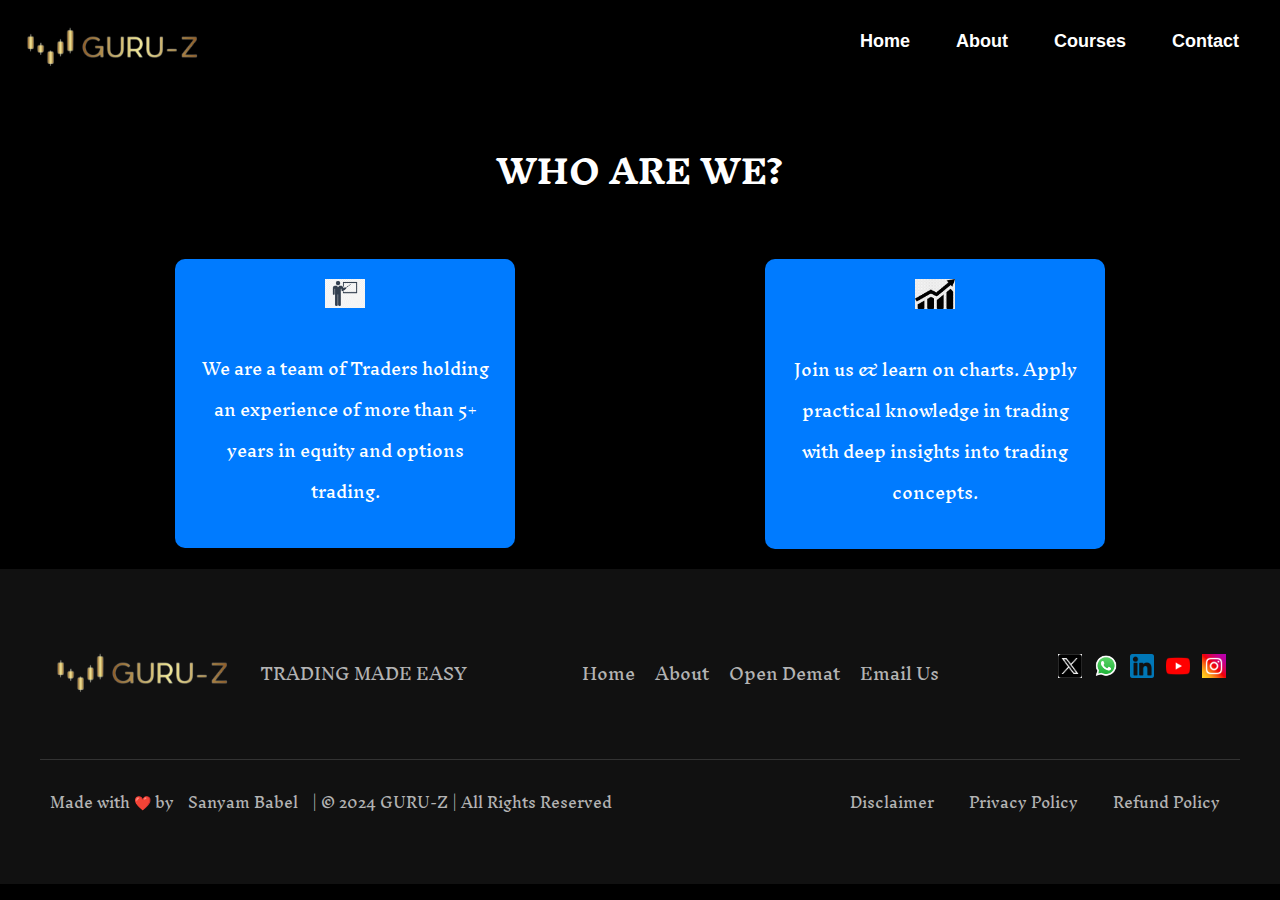
<file: about.html>
<!DOCTYPE html>
<html lang="en">
<head>
    <meta charset="UTF-8">
    <meta name="viewport" content="width=device-width, initial-scale=1.0">
    <title>About Us - GURU-Z</title>
    <link rel="stylesheet" href="style.css"> <!-- Use the same CSS file as index.html -->
    <link href="https://fonts.googleapis.com/css2?family=Inknut+Antiqua&display=swap" rel="stylesheet">
    <script src="script.js"></script> <!-- Link to script.js for navigation -->
</head>
<body>
    <!-- Header -->
    <header>
        <div class="header-container">
            <img src="images/logo.png" alt="GURU-Z Logo" class="logo">
            <nav class="nav-links">
                <button onclick="navigate('index')">Home</button>
                <button onclick="navigate('about')">About</button>
                <button onclick="navigate('courses')">Courses</button>
                <button onclick="navigate('contact')">Contact</button>
            </nav>
        </div>
    </header>

    <!-- Main Content -->
    <h2 class="about-title">WHO ARE WE?</h2>
    <div class="about-flex-container">
        <div class="about-box">
            <img src="images/teaching.png" alt="Icon 1">
            <p>We are a team of Traders holding an experience of more than 5+ years in equity and options trading.</p>
        </div>
        <div class="about-box">
            <img src="images/chart.png" alt="Icon 2">
            <p>Join us & learn on charts. Apply practical knowledge in trading with deep insights into trading concepts.</p>
        </div>
    </div>

    <!-- Footer -->
    <footer class="footer">
        <div class="footer-container">
            <div class="footer-logo">
                <img src="images/logo.png" alt="Logo" class="footer-logo-img">
                <p>TRADING MADE EASY</p>
            </div>
            <div class="footer-links">
                <a href="index.html">Home</a>
                <a href="about.html">About</a>
                <a href="#">Open Demat</a>
                <a href="#">Email Us</a>
            </div>
            <div class="footer-social-icons">
                <a href="#" class="social-icon"><img src="images/x.png" alt="Twitter"></a>
                <a href="#" class="social-icon"><img src="images/WhatsApp_icon.png" alt="WhatsApp"></a>
                <a href="#" class="social-icon"><img src="images/linked.png" alt="LinkedIn"></a>
                <a href="#" class="social-icon"><img src="images/youtube.png" alt="YouTube"></a>
                <a href="#" class="social-icon"><img src="images/insta.png" alt="Instagram"></a>
            </div>
        </div>
        <div class="footer-bottom">
            <p>Made with ❤️ by <a href="#">Sanyam Babel</a> | © 2024 GURU-Z | All Rights Reserved</p>
            <div class="footer-bottom-links">
                <a href="#">Disclaimer</a>
                <a href="#">Privacy Policy</a>
                <a href="#">Refund Policy</a>
            </div>
        </div>
    </footer>
</body>
</html>
</file>
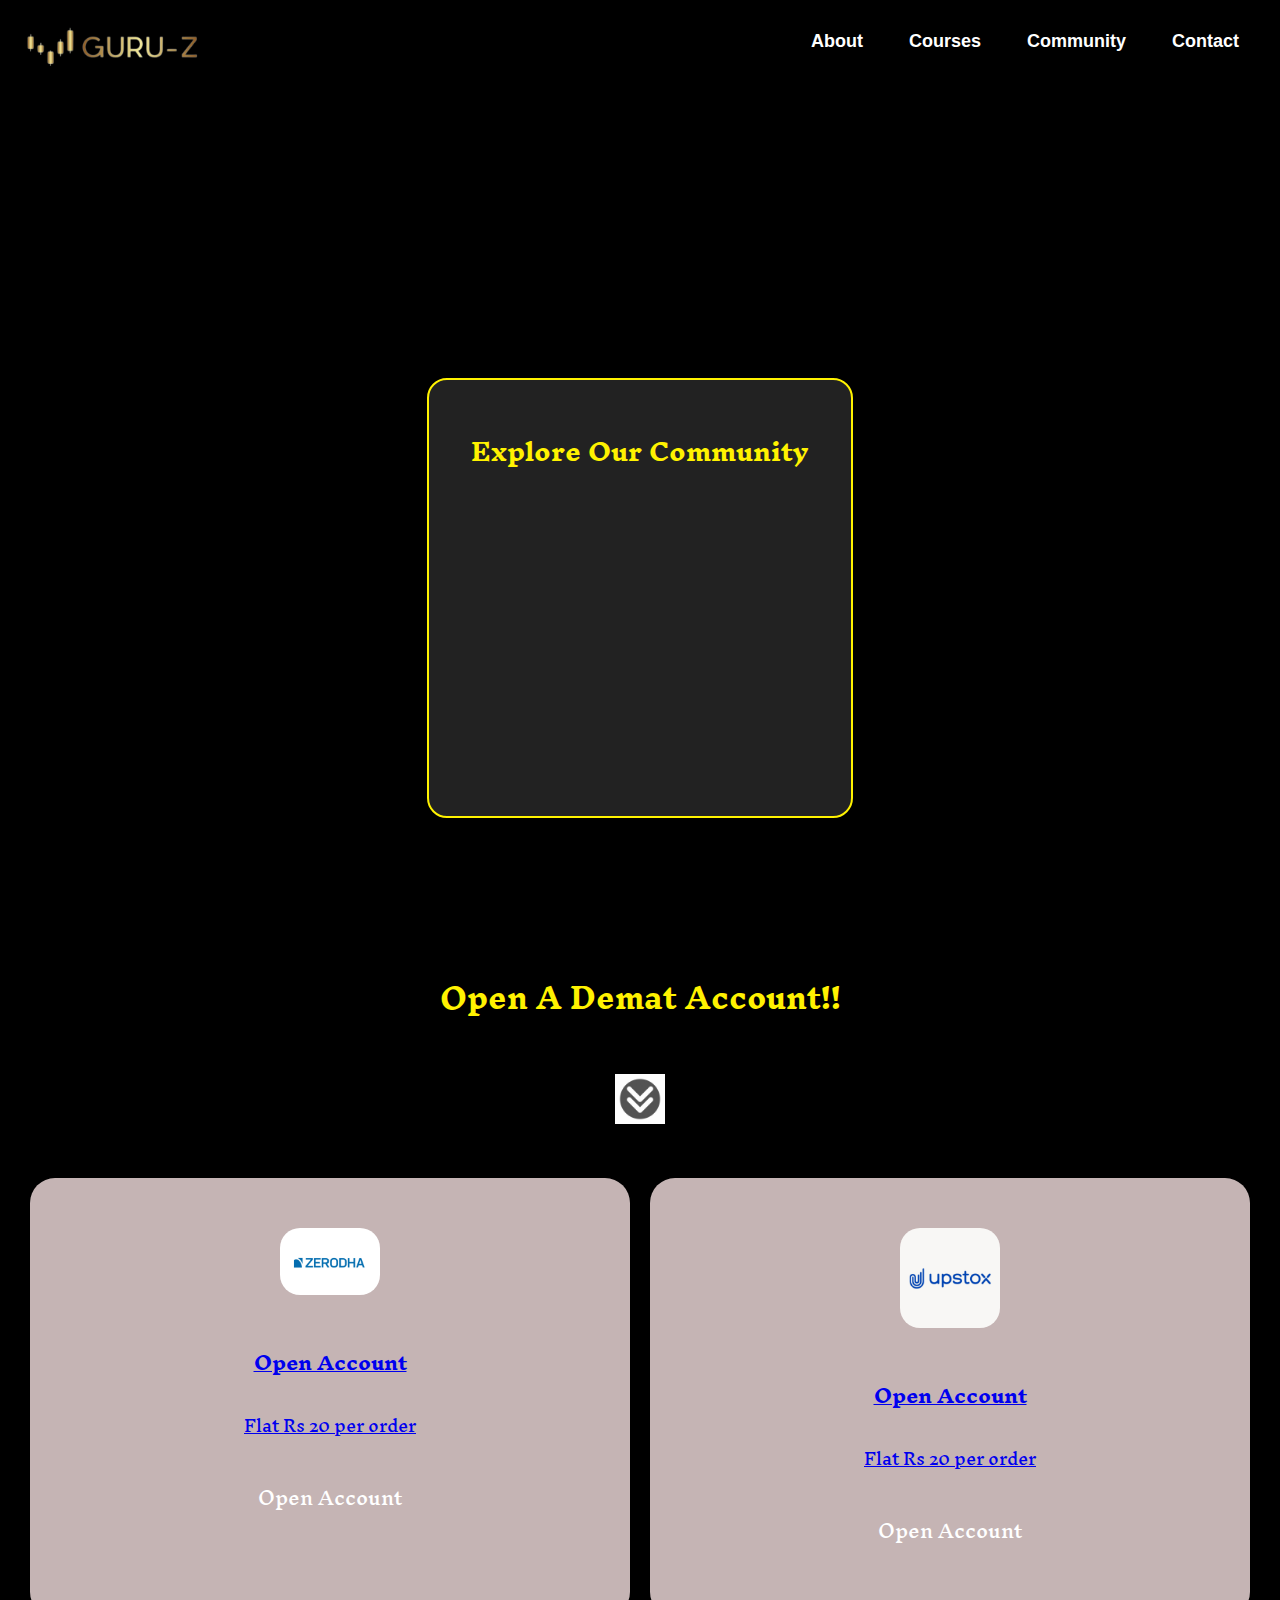
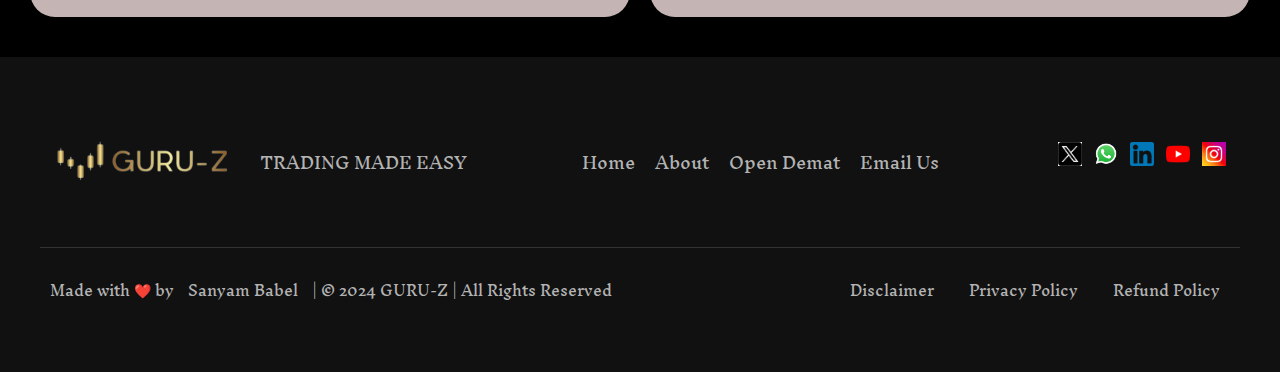
<file: community.html>
<!DOCTYPE html>
<html lang="en">
<head>
    <meta charset="UTF-8">
    <meta name="viewport" content="width=device-width, initial-scale=1.0">
    <title>Community</title>
    <link rel="stylesheet" href="style.css">
    <link href="https://fonts.googleapis.com/css2?family=Inknut+Antiqua:wght@400;700&display=swap" rel="stylesheet">
</head>
<body>
    <!-- Header Section -->
    <header>
        <div class="header-container">
            <img src="images/logo.png" alt="GURU-Z Logo" class="logo">
            <nav class="nav-links">
                <button onclick="navigate('about')">About</button>
                <button onclick="navigate('courses')">Courses</button>
                <button onclick="navigate('community')">Community</button>
                <button onclick="navigate('contact')">Contact</button>
            </nav>
        </div>
    </header>

    <!-- Main Content Section -->
    <main class="main-content community-content">
        <!-- Title Section -->
        <h1 class="title-animation">Traders Community Kya Hai?</h1>
        
        <!-- Video Box Section -->
        <div class="video-container">
            <div class="video-box">
                <h2>Explore Our Community</h2>
                <!-- Embedded video from Google Drive -->
                <iframe 
                    id="video-frame" 
                    src="https://drive.google.com/file/d/1L7CgBXMlS3A6gTao6AcH_gKHkX33zz7w/preview" 
                    width="640" 
                    height="360" 
                    frameborder="0" 
                    allow="autoplay; encrypted-media" 
                    allowfullscreen>
                </iframe>
            </div>
        </div>
    </main>

    <div class="demat-section">
        <h2>Open A Demat Account!!</h2>
        <img src="images/target-4755_512.gif" alt="Downward Arrow" class="down-arrow"> <!-- Placeholder for the GIF arrow -->

        <div class="account-options">
            <!-- Zerodha Option -->
            <div class="account-box">
                <a href="https://zerodha.com/?c=KO9763&s=CONSOLE" target="_blank" class="account-link">
                    <img src="images/Zerodha-Logo.png" alt="Zerodha Logo" class="broker-logo">
                    <h3>Open Account</h3>
                    <p>Flat Rs 20 per order</p>
                    <button class="custom-button">Open Account
                        <span></span>
                    </button>
                </a>
            </div>

            <!-- Upstox Option -->
            <div class="account-box">
                <a href="https://upstox.com/open-account/?f=38A4JX" target="_blank" class="account-link">
                    <img src="images/upstox.png" alt="Upstox Logo" class="broker-logo">
                    <h3>Open Account</h3>
                    <p>Flat Rs 20 per order</p>
                    <button class="custom-button">Open Account
                        <span></span>
                    </button>
                </a>
            </div>
        </div>
    </div>

    <!-- Footer Section -->
    <footer class="footer">
        <div class="footer-container">
            <div class="footer-logo">
                <img src="images/logo.png" alt="Logo" class="footer-logo-img">
                <p>TRADING MADE EASY</p>
            </div>
            <div class="footer-links">
                <a href="#">Home</a>
                <a href="about.html">About</a>
                <a href="#">Open Demat</a>
                <a href="#">Email Us</a>
            </div>
            <div class="footer-social-icons">
                <a href="#" class="social-icon"><img src="images/x.png" alt="Twitter"></a>
                <a href="#" class="social-icon"><img src="images/WhatsApp_icon.png" alt="WhatsApp"></a>
                <a href="#" class="social-icon"><img src="images/linked.png" alt="Linkedin"></a>
                <a href="#" class="social-icon"><img src="images/youtube.png" alt="YouTube"></a>
                <a href="#" class="social-icon"><img src="images/insta.png" alt="Instagram"></a>
            </div>
        </div>
        <div class="footer-bottom">
            <p>Made with ❤️ by <a href="#">Sanyam Babel</a> | © 2024 GURU-Z | All Rights Reserved</p>
            <div class="footer-bottom-links">
                <a href="#">Disclaimer</a>
                <a href="#">Privacy Policy</a>
                <a href="#">Refund Policy</a>
            </div>
        </div>
    </footer>
    <script src="script.js"></script>
</body>
</html>
</file>
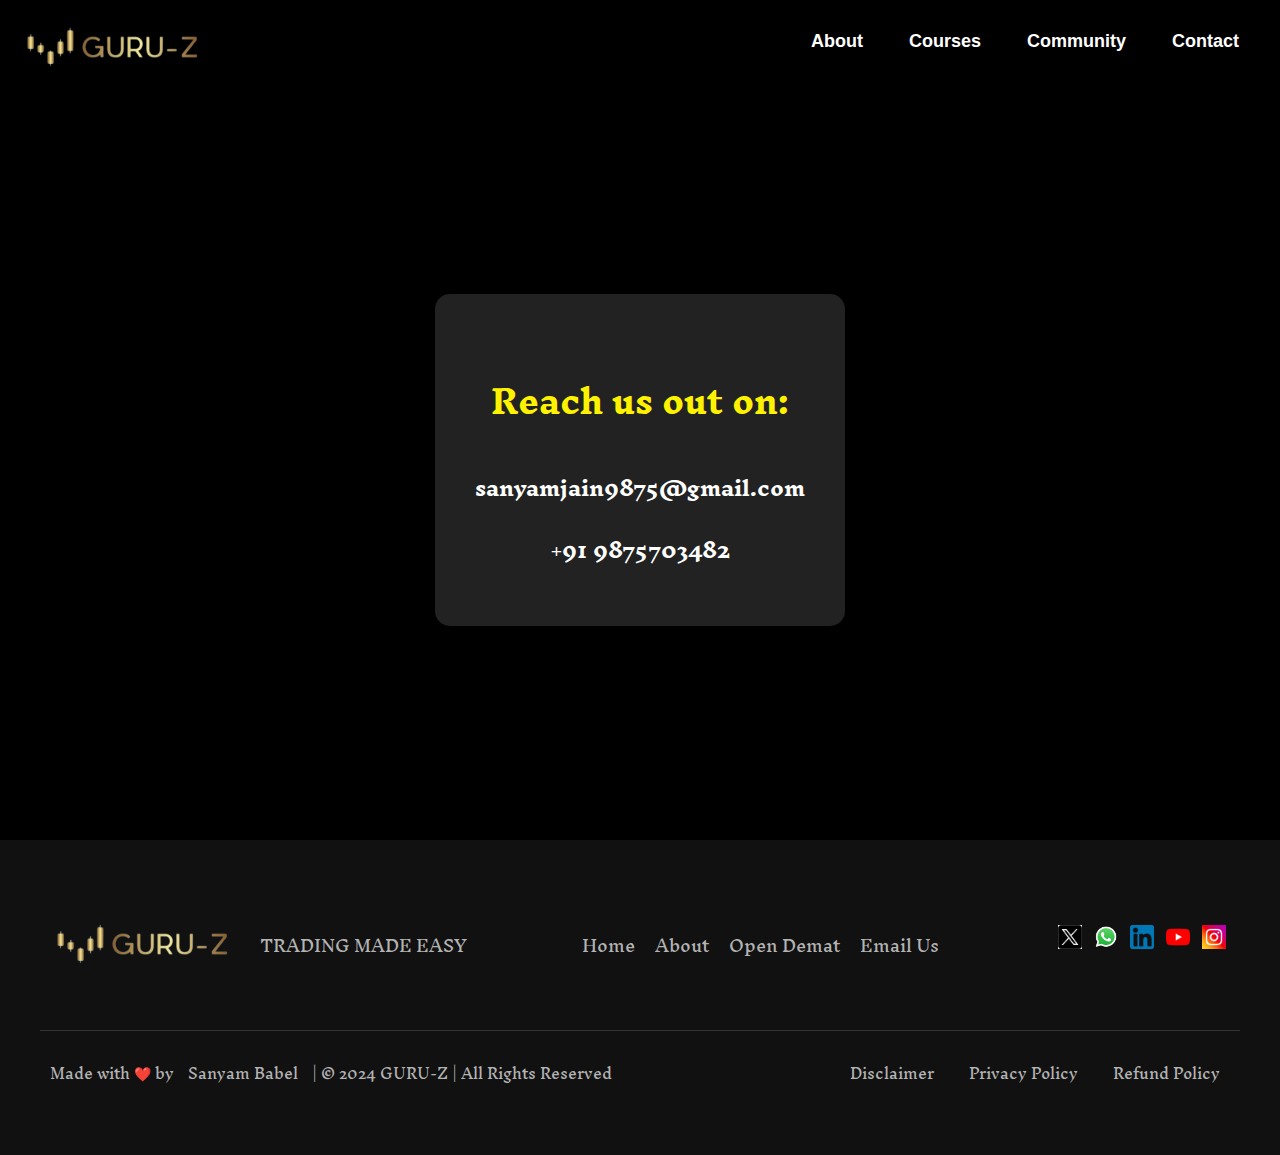
<file: contact.html>
<!DOCTYPE html>
<html lang="en">
<head>
    <meta charset="UTF-8">
    <meta name="viewport" content="width=device-width, initial-scale=1.0">
    <title>Contact Us - GURU-Z</title>
    <link rel="stylesheet" href="style.css"> <!-- Link to CSS file -->
    <link href="https://fonts.googleapis.com/css2?family=Inknut+Antiqua:wght@400;700&display=swap" rel="stylesheet"> <!-- Font -->
</head>
<body>

    <!-- Header (Copied from index.html) -->
    <header>
        <div class="header-container">
            <img src="images/logo.png" alt="GURU-Z Logo" class="logo"> <!-- Logo image path -->
            <nav class="nav-links">
                <button onclick="navigate('about')">About</button>
                <button onclick="navigate('courses')">Courses</button>
                <button onclick="navigate('community')">Community</button>
                <button onclick="navigate('contact')">Contact</button>
            </nav>
        </div>
    </header>

    <!-- Main Contact Section -->
    <main class="contact-section">
        <div class="contact-box">
            <h2 class="contact-title">Reach us out on:</h2>
            <p class="contact-email">sanyamjain9875@gmail.com</p>
            <p class="contact-phone">+91 9875703482</p>
        </div>
    </main>

    <!-- Footer (Copied from index.html) -->
    <footer class="footer">
        <div class="footer-container">
            <div class="footer-logo">
                <img src="images/logo.png" alt="Logo" class="footer-logo-img"> <!-- Replace with your logo path -->
                <p>TRADING MADE EASY</p>
            </div>
            <div class="footer-links">
                <a href="#">Home</a>
                <a href="about.html">About</a>
                <a href="#">Open Demat</a>
                <a href="#">Email Us</a>
            </div>
            <div class="footer-social-icons">
                <a href="#" class="social-icon"><img src="images/x.png" alt="Twitter"></a>
                <a href="#" class="social-icon"><img src="images/WhatsApp_icon.png" alt="WhatsApp"></a>
                <a href="#" class="social-icon"><img src="images/linked.png" alt="Linkedin"></a>
                <a href="#" class="social-icon"><img src="images/youtube.png" alt="YouTube"></a>
                <a href="#" class="social-icon"><img src="images/insta.png" alt="instagram"></a>
            </div>
        </div>
        <div class="footer-bottom">
            <p>Made with ❤️ by <a href="#">Sanyam Babel</a> | © 2024 GURU-Z | All Rights Reserved</p>
            <div class="footer-bottom-links">
                <a href="#">Disclaimer</a>
                <a href="#">Privacy Policy</a>
                <a href="#">Refund Policy</a>
            </div>
        </div>
    </footer>

    <script src="script.js"></script> <!-- Link to JavaScript file -->
</body>
</html>
</file>
<file: style.css>
/* Reset body margin and font */
body {
    margin: 0;
    font-family: 'Inknut Antiqua', serif;
    background-color: black;
    color: white;
}

/* Header styling */
header {
    background-color: black;
    display: flex;
    align-items: center;
    padding: 0 20px;
    height: 80px;
}

.header-container {
    display: flex;
    align-items: center;
    justify-content: space-between;
    width: 100%;
}

/* Logo styling */
.logo {
    height: 150px;
    margin: 0;
    margin-top: 15px;
}

/* Navigation links */
.nav-links button {
    background: none;
    border: none;
    color: white;
    font-size: 18px;
    cursor: pointer;
    margin: 0 15px;
    font-weight: bold;
}

.nav-links button:hover {
    color: #FFF200;
}

/* Main content styling */
.main-content {
    display: flex;
    justify-content: space-between;
    padding: 50px;
}

/* Text section */
.text-section {
    max-width: 50%;
}

/* Multicolor Gradient Title Animation */
.title-animation {
    font-size: 48px;
    background: linear-gradient(45deg, #FF6B6B, #FFD93D, #6BCB77, #4D96FF, #6E44FF);
    -webkit-background-clip: text;
    -webkit-text-fill-color: transparent;
    text-align: center;
    animation: fadeInZoom 1.5s ease-out forwards;
    opacity: 0;
    background-size: 200%;
    animation: gradientShift 3s linear infinite, fadeInZoom 1.5s ease-out forwards;
}

/* Gradient Shift Animation */
@keyframes gradientShift {
    0% { background-position: 0% 50%; }
    100% { background-position: 100% 50%; }
}

/* Title Fade-In Animation */
@keyframes fadeInZoom {
    0% {
        opacity: 0;
        transform: scale(0.8);
    }
    100% {
        opacity: 1;
        transform: scale(1);
    }
}

/* List items animation */
.text-section ul {
    list-style-type: none;
    padding: 0;
}

.text-section li {
    font-size: 24px;
    margin-bottom: 15px;
    opacity: 0;
    transform: translateX(-30px);
    animation: slideInLeft 0.8s ease-out forwards;
}

@keyframes slideInLeft {
    0% {
        opacity: 0;
        transform: translateX(-30px);
    }
    100% {
        opacity: 1;
        transform: translateX(0);
    }
}

.text-section li:nth-child(1) { animation-delay: 0.2s; }
.text-section li:nth-child(2) { animation-delay: 0.4s; }
.text-section li:nth-child(3) { animation-delay: 0.6s; }
.text-section li:nth-child(4) { animation-delay: 0.8s; }
.text-section li:nth-child(5) { animation-delay: 1s; }

/* Image section */
.image-section {
    display: flex;
    align-items: center;
    justify-content: center;
    max-width: 50%;
}

.chart-image {
    width: 100%;
    max-width: 1000px;
    height: auto;
    border-radius: 20px;
}

/* Course Button Styling */
.course-button {
    background-color: blue;
    color: white;
    font-size: 20px;
    font-weight: bold;
    padding: 12px 24px;
    border: none;
    border-radius: 20px;
    cursor: pointer;
    transition: background-color 0.3s;
    display: block;
    margin: 20px 0;
}

.course-button:hover {
    background-color: darkblue;
}

/* Demat Account Section Styling */
.demat-section {
    text-align: center;
    margin-top: 30px;
    padding: 40px 0;
    background-color: black;
    color: white;
}

.demat-section h2 {
    font-size: 28px;
    margin-bottom: 20px;
    color: #FFF200;
}

.down-arrow {
    width: 50px;
    margin: 20px 0;
}

/* Account Options Container */
.account-options {
    display: flex;
    justify-content: center;
    gap: 20px;
    margin-top: 20px;
}

/* Individual Account Box Styling */
.account-box {
    background-color: #c5b4b4;
    padding: 50px;
    border-radius: 25px;
    width: 500px;
    text-align: center;
    box-shadow: 0 4px 8px rgba(0, 0, 0, 0.2);
}

.broker-logo {
    width: 100px;
    height: auto;
    margin-bottom: 10px;
    border-radius: 20px;
}

/* Custom Animated Button Styling */
.custom-button {
    border: none;
    position: relative;
    padding: 0.7em 2.4em;
    font-size: 18px;
    background: transparent;
    color: rgb(255, 255, 255);
    cursor: pointer;
    font-weight: 500;
    font-family: inherit;
    overflow: hidden;
    transition: color 0.3s ease;
}

.custom-button:hover {
    color: white;
}

.custom-button span {
    position: absolute;
    top: 0;
    left: 0;
    width: 100%;
    height: 100%;
    background: transparent;
    border: 2px solid rgb(252, 252, 252);
    transition: all 0.4s ease;
    z-index: -1;
}

.custom-button span::before {
    content: "";
    position: absolute;
    top: 50%;
    left: 50%;
    width: 8%;
    height: 500%;
    background: blue;
    transform: translate(-50%, -50%) rotate(-45deg);
    transition: width 0.4s ease;
    z-index: -1;
}

.custom-button:hover span::before {
    width: 300%;
}

.custom-button:active span::before {
    background: #f8f8f8;
}

/* Connect Section Styling */
.connect-section {
    text-align: center;
    font-size: 28px;
    margin-bottom: 20px;
}

/* Social Media Card Styling */
.card {
    width: 100%;
    max-width: 400px;
    margin: 20px auto;
    padding: 20px;
    background-color: #f0f0f0;
    border-radius: 10px;
    box-shadow: 0 4px 8px rgba(0, 0, 0, 0.2);
    display: flex;
    justify-content: space-around;
    align-items: center;
}

.card-content {
    display: flex;
    justify-content: space-around;
    width: 100%;
}

.icon-box {
    background-color: white;
    border-radius: 20%;
    padding: 15px;
    box-shadow: 0 2px 4px rgba(0, 0, 0, 0.1);
    display: flex;
    align-items: center;
    justify-content: center;
    transition: transform 0.2s ease-in-out;
}

.icon-box:hover {
    transform: scale(1.1);
}

.icon-img {
    width: 50px;
    height: 50px;
    border-radius: 50%;
    object-fit: cover;
}

/* Footer Styling */
.footer {
    background-color: rgba(0, 0, 0, 0.8);
    padding: 20px;
    text-align: center;
    color: white;
    font-size: 16px;
}

/* Footer Styling */
.footer {
    background-color: #111111;
    color: #b3b3b3;
    padding: 20px 50px;
    padding-bottom: 40px; /* Increase this value to add more space below */
    display: flex;
    flex-direction: column;
    align-items: center;
    justify-content: center;
}


.footer-container {
    display: flex;
    align-items: center;
    justify-content: space-between;
    width: 100%;
    max-width: 1200px;
}

.footer-logo {
    display: flex;
    align-items: center;
    gap: 10px;
}

.footer-logo-img {
    height: 150px;
}

.footer-links {
    display: flex;
    gap: 20px;
}

.footer-links a {
    color: #b3b3b3;
    font-size: 16px;
    text-decoration: none;
}

.footer-links a:hover {
    color: #FFF200; /* Highlight color */
}

.footer-social-icons .social-icon img {
    width: 24px;  /* Adjust the size */
    height: 24px;
    gap: 15px;
    margin: 4px;
}


.social-icon {
    color: #b3b3b3;
    font-size: 20px;
    text-decoration: none;
}

.social-icon:hover {
    color: #FFF200; /* Highlight color */
}

/* Footer Bottom Styling */
.footer-bottom {
    display: flex;
    justify-content: space-between;
    align-items: center;
    width: 100%;
    max-width: 1200px;
    padding: 10px 0;
    border-top: 1px solid #333333;
    font-size: 14px;
    color: #b3b3b3;
}

.footer-bottom a {
    color: #b3b3b3;
    text-decoration: none;
    margin: 0 10px;
}

.footer-bottom a:hover {
    color: #FFF200;
}

.footer-bottom-links {
    display: flex;
    gap: 15px;
}

/* About Us Section */
.about-title {
    text-align: center;
    font-size: 2em;
    font-weight: bold;
    margin-top: 50px;
    color: white;
}

.about-flex-container {
    display: flex;
    justify-content: center;
    align-items: center;
    gap: 250px; /* Increased gap for more space between the boxes */
    padding: 20px;
    background-color: black;
}


.about-box {
    background-color: #007bff;
    color: white;
    padding: 20px;
    width: 300px;
    text-align: center;
    border-radius: 10px;
    box-shadow: 0 4px 8px rgba(0, 0, 0, 0.3);
}

.about-box img {
    width: 40px;
    margin-bottom: 10px;
}

/* Contact Page Styling */
.contact-section {
    display: flex;
    align-items: center;
    justify-content: center;
    min-height: 80vh;
    background-color: black;
    color: white;
    padding: 20px;
}

.contact-box {
    background-color: #222;
    border-radius: 15px;
    box-shadow: 0 4px 10px rgba(0, 0, 0, 0.3);
    padding: 40px;
    text-align: center;
    max-width: 400px;
    animation: fadeInUp 1s ease-out;
    transition: transform 0.3s;
}

.contact-box:hover {
    transform: translateY(-5px);
}

.contact-title {
    font-size: 32px;
    margin-bottom: 20px;
    color: #FFF200;
}

.contact-email,
.contact-phone {
    font-size: 20px;
    font-weight: bold;
    color: white;
    margin: 10px 0;
}

/* Animation for contact box */
@keyframes fadeInUp {
    0% {
        opacity: 0;
        transform: translateY(20px);
    }
    100% {
        opacity: 1;
        transform: translateY(0);
    }
}

/* Footer link styles for consistency */
.footer-container, .footer-bottom {
    text-align: center;
    color: #b3b3b3;
    padding: 10px;
}

/* Center the entire main content */
.community-content {
    display: flex;
    flex-direction: column;
    align-items: center;
    text-align: center;
    margin-top: 40px; /* Adjust spacing from header if needed */
}

/* Video container styling */
.video-container {
    display: flex;
    justify-content: center;
    align-items: center;
    flex-direction: column;
    margin-top: 20px;
}

/* Video Box Styling */
.video-box {
    background-color: #222;
    border: 2px solid #FFF200;
    border-radius: 20px;
    padding: 20px;
    max-width: 940px;
    width: 100%;
    box-shadow: 0 8px 16px rgba(0, 0, 0, 0.5);
}

.video-box h2 {
    color: #FFF200;
    font-size: 24px;
    margin-bottom: 10px;
}

#video-frame {
    width: 100%;
    height: 290px;
    border-radius: 10px;
    border: none;
}
</file>
